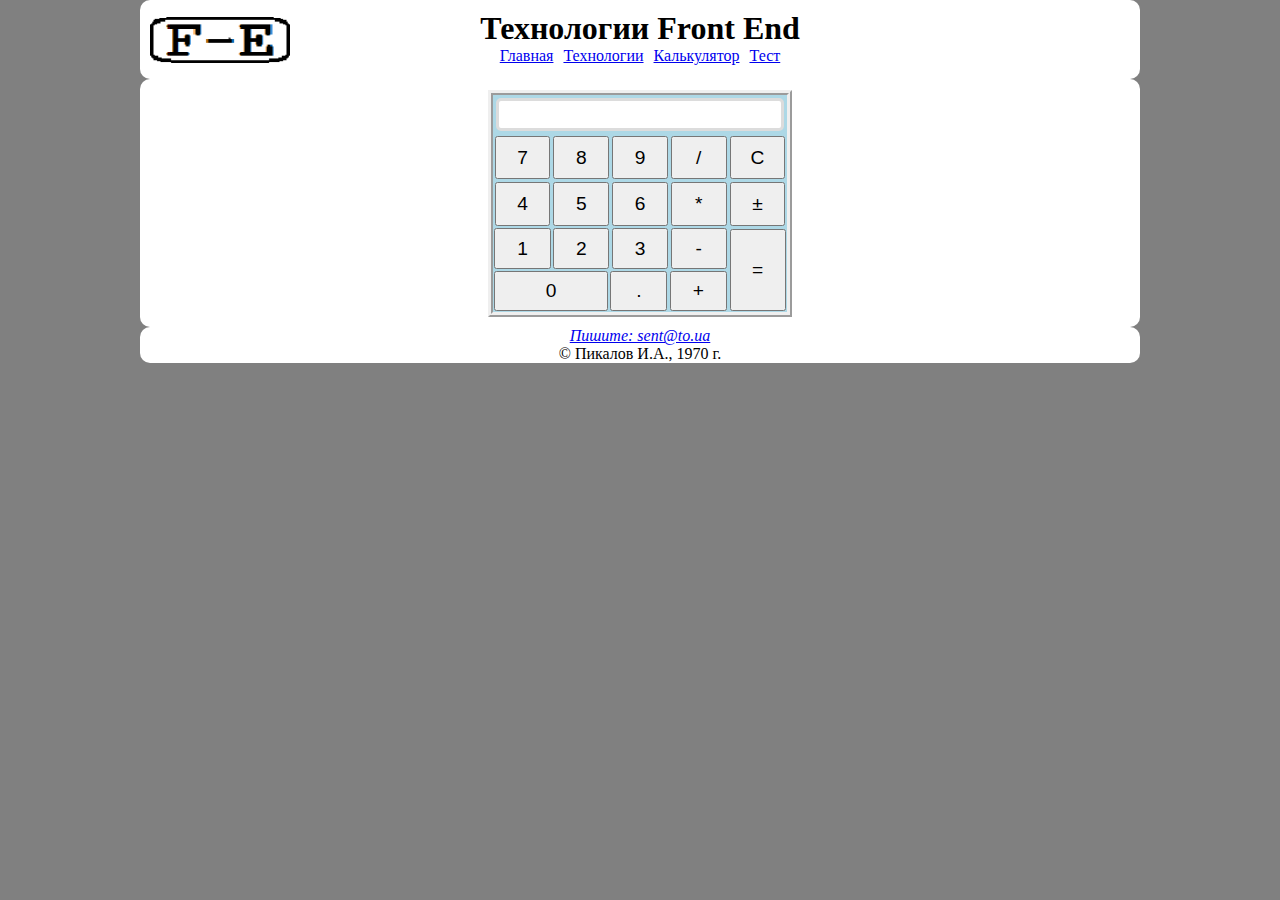
<file: calc.html>
<!DOCTYPE html>
<html lang="ru">
	<head>   
		<title>Главная</title>
        <meta charset="utf-8" />
        <meta name="viewport" content="width=device-width, initial-scale=1.0" />
        <link rel="stylesheet" type="text/css" href="./style.css" />
	</head>
	<body>        
        <header>
            <img src="./images/google.png" alt="picture" title="Go Google!" class="goog"/>
            <a href="https://google.com" target="blank"><img src="./images/logo.png" alt="picture" title="Go Google!" class="logo"/></a>
            <h1>Технологии Front End</h1>  
            <nav>
                <ul class="first-ul">
                    <li><a href="index.html">Главная</a></li>
                    <li  class="menu"><a href="tecnologies.html">Технологии</a>
                        <ul class="second-ul"> 
                            <li><a href="html.html">HTML</a></li>
                            <li><a href="css.html">CSS</a></li>
                            <li><a href="bootstrap.html">Bootstrap</a></li>
                        </ul>
                    </li>
                    <li><a href="calc.html">Калькулятор</a></li>
                    <li><a href="test.html">Тест</a></li>
                </ul>
            </nav>            
        </header> 
        <div class="main">
            <form name="calc" class="calc-box">
                <div class="calculator">                          
                    <input name="res" type="text" class="text-area">
                        <input type="button" class="but" value="7">
                        <input type="button" class="but" value="8">
                        <input type="button" class="but" value="9">
                        <input type="button" class="but" value="/">
                        <input type="reset" class="but" value="C">
                        <input type="button" class="but" value="4">
                        <input type="button" class="but" value="5">                  
                        <input type="button" class="but" value="6">
                        <input type="button" class="but" value="*">
                        <input type="button" class="but" value="&#177;">
                    <div class="box">
                        <div class="box-two">
                            <input type="button" class="but" value="1">
                            <input type="button" class="but" value="2">
                            <input type="button" class="but" value="3">
                            <input type="button" class="but" value="-">
                            <input type="button" class="but big-button" value="0">
                            <input type="button" class="but" value=".">
                            <input type="button" class="but" value="+">
                        </div>
                        <div class="box-big-button">    
                            <input type="button" class="but big-button" value="=">
                        </div>
                    </div>
                </div>
            </form>
        </div>    
        <footer>
            <address><a href="mailto:sent@to.ua">Пишите: sent@to.ua</a></address>
            &copy; Пикалов И.А., 1970 г.
        </footer>      
	</body>
</html>
</file>
<file: style.css>
@import url(mobile.css) (max-width: 768px); 
@import url(desktop.css) (min-width: 768px);
</file>
